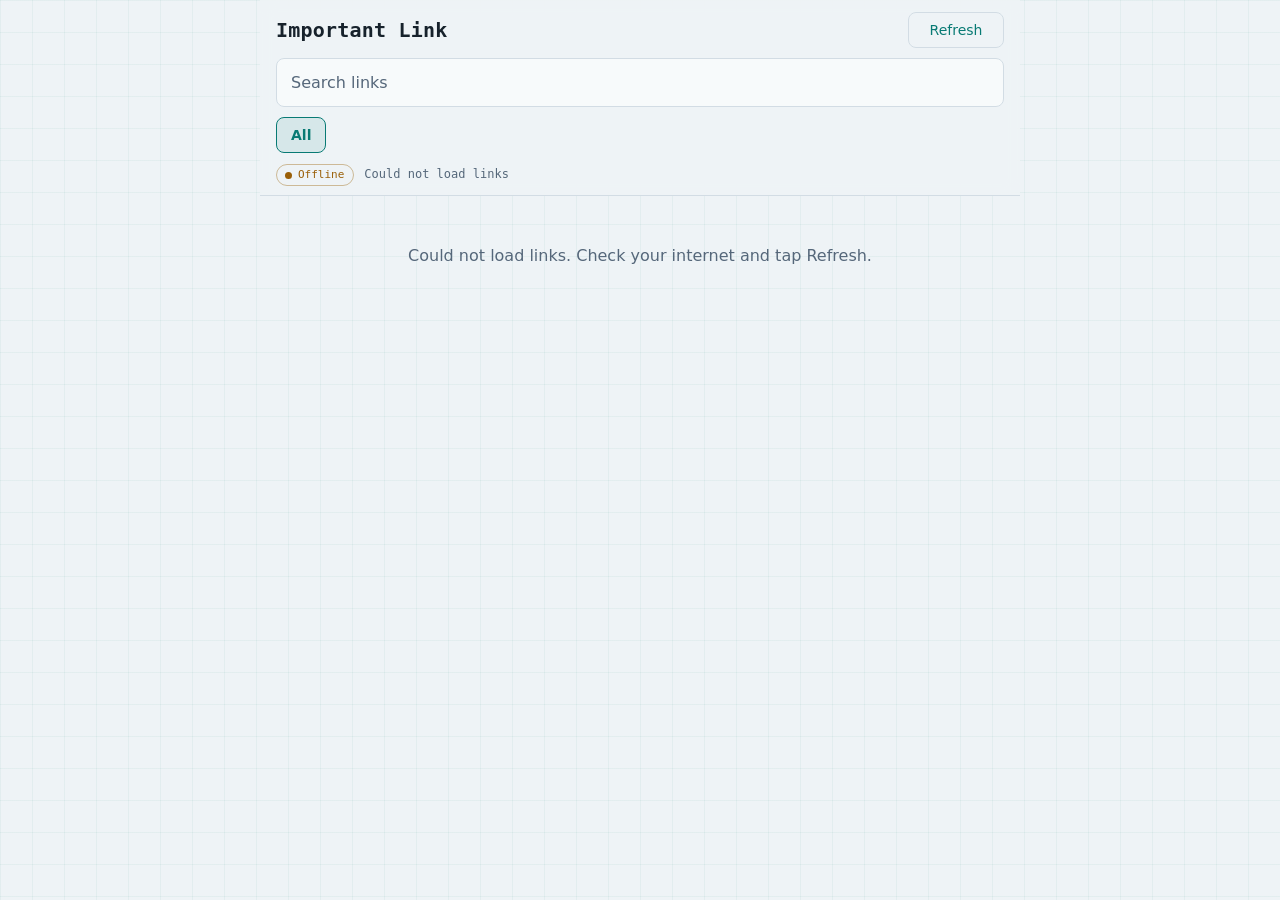
<file: index.html>
<!DOCTYPE html>
<html lang="en">
<head>
<meta charset="utf-8">
<meta name="viewport" content="width=device-width, initial-scale=1, viewport-fit=cover">
<meta http-equiv="Content-Security-Policy" content="default-src 'none'; script-src 'self' 'unsafe-inline'; style-src 'unsafe-inline'; img-src 'self' data:; connect-src https://script.google.com https://script.googleusercontent.com; manifest-src 'self'; worker-src 'self'; base-uri 'none'; form-action 'none'">
<meta name="referrer" content="no-referrer">
<meta name="color-scheme" content="light dark">
<meta name="theme-color" content="#eef3f6" media="(prefers-color-scheme: light)">
<meta name="theme-color" content="#0d141b" media="(prefers-color-scheme: dark)">
<title>Important Link</title>
<link rel="manifest" href="manifest.json">
<link rel="icon" href="icon-192.png">
<link rel="apple-touch-icon" href="icon-192.png">

<!-- ===================== DESIGN (edit colors and styles here) ===================== -->
<style>
:root {
  /* LIGHT mode (soft cool-grey, deep teal accent) */
  --bg: #eef3f6;
  --surface: #f7fafb;
  --surface-hi: #ffffff;
  --ink: #17222c;
  --muted: #55677a;
  --line: #d2dce4;
  --accent: #087a74;
  --accent-rgb: 8, 122, 116;
  --accent-soft: rgba(8, 122, 116, 0.10);
  --glow: rgba(8, 122, 116, 0.28);
  --text-glow: rgba(8, 122, 116, 0);
  --amber: #9a5f08;
  --amber-rgb: 154, 95, 8;
  --header-bg: rgba(238, 243, 246, 0.92);
  --overlay: rgba(238, 243, 246, 0.95);
  --grid: rgba(8, 122, 116, 0.05);
  --sk-a: #e3eaee;
  --sk-b: #f3f7f9;
  --bar-end: #35c4b9;
  --shadow: 0 1px 2px rgba(23, 34, 44, 0.06);
  color-scheme: light dark;
}

/* DARK mode (deep slate-navy, soft teal accent) */
@media (prefers-color-scheme: dark) {
  :root {
    --bg: #0d141b;
    --surface: #131d27;
    --surface-hi: #182532;
    --ink: #d3e0ea;
    --muted: #8196a8;
    --line: #223344;
    --accent: #4cc9c0;
    --accent-rgb: 76, 201, 192;
    --accent-soft: rgba(76, 201, 192, 0.14);
    --glow: rgba(76, 201, 192, 0.22);
    --text-glow: rgba(76, 201, 192, 0.22);
    --amber: #e0b15a;
    --amber-rgb: 224, 177, 90;
    --header-bg: rgba(13, 20, 27, 0.92);
    --overlay: rgba(7, 11, 16, 0.92);
    --grid: rgba(76, 201, 192, 0.035);
    --sk-a: #1a2733;
    --sk-b: #253a4c;
    --bar-end: #9ff0e9;
    --shadow: none;
  }
}

* { box-sizing: border-box; }

html { -webkit-text-size-adjust: 100%; background: var(--bg); overflow-x: hidden; max-width: 100%; }

body {
  margin: 0;
  min-height: 100vh;
  color: var(--ink);
  font-family: system-ui, -apple-system, "Segoe UI", Roboto, "Noto Sans", "Noto Sans Bengali", sans-serif;
  font-size: 16px;
  line-height: 1.45;
  background-color: var(--bg);
  background-image:
    linear-gradient(var(--grid) 1px, transparent 1px),
    linear-gradient(90deg, var(--grid) 1px, transparent 1px);
  background-size: 32px 32px;
  padding-bottom: env(safe-area-inset-bottom, 0px);
  overflow-x: hidden;
  max-width: 100%;
}

/* ---------- header ---------- */

.top {
  position: sticky;
  top: 0;
  z-index: 5;
  background: var(--header-bg);
  -webkit-backdrop-filter: blur(8px);
  backdrop-filter: blur(8px);
  padding: calc(env(safe-area-inset-top, 0px) + 12px) 16px 8px;
  border-bottom: 1px solid var(--line);
  overflow: hidden;
}

/* thin loading line: runs whenever data is being fetched */
.loader {
  position: absolute;
  top: 0;
  left: 0;
  right: 0;
  height: 2px;
  overflow: hidden;
  opacity: 0;
  transition: opacity 0.25s ease;
  pointer-events: none;
}

.loader::before {
  content: "";
  position: absolute;
  top: 0;
  bottom: 0;
  left: 0;
  width: 35%;
  background: linear-gradient(90deg, transparent, var(--accent), transparent);
  transform: translateX(-100%);
}

.top.loading .loader { opacity: 1; }
.top.loading .loader::before { animation: slide 1.1s linear infinite; }

@keyframes slide {
  from { transform: translateX(-100%); }
  to { transform: translateX(300%); }
}

/* one soft light sweep along the header edge when the page opens */
.top::after {
  content: "";
  position: absolute;
  left: 0;
  bottom: 0;
  height: 1px;
  width: 40%;
  background: linear-gradient(90deg, transparent, var(--accent), transparent);
  opacity: 0;
  animation: sweep 1.6s ease-out 0.2s 1 forwards;
}

@keyframes sweep {
  0% { transform: translateX(-100%); opacity: 0; }
  20% { opacity: 0.9; }
  100% { transform: translateX(250%); opacity: 0; }
}

.bar {
  display: flex;
  align-items: center;
  justify-content: space-between;
  gap: 12px;
  margin-bottom: 10px;
}

h1 {
  margin: 0;
  font-family: ui-monospace, "SF Mono", "Roboto Mono", Menlo, Consolas, monospace;
  font-size: 1.25rem;
  font-weight: 600;
  letter-spacing: 0.01em;
  color: var(--ink);
}

.refresh {
  display: inline-flex;
  align-items: center;
  justify-content: center;
  gap: 8px;
  min-width: 96px;
  font: inherit;
  font-size: 0.875rem;
  color: var(--accent);
  background: transparent;
  border: 1px solid var(--line);
  border-radius: 8px;
  padding: 6px 14px;
  min-height: 36px;
  cursor: pointer;
  transition: border-color 0.2s, background-color 0.2s;
}

.refresh:active { background: var(--accent-soft); border-color: var(--accent); }
.refresh:disabled { cursor: default; border-color: var(--accent); }

.refresh.busy::before {
  content: "";
  width: 12px;
  height: 12px;
  border: 2px solid var(--accent-soft);
  border-top-color: var(--accent);
  border-radius: 50%;
  animation: spin 0.8s linear infinite;
}

@keyframes spin { to { transform: rotate(360deg); } }

.search {
  width: 100%;
  font: inherit;
  color: var(--ink);
  background: var(--surface);
  border: 1px solid var(--line);
  border-radius: 8px;
  padding: 12px 14px;
  min-height: 48px;
  transition: border-color 0.2s, box-shadow 0.2s;
}

.search::placeholder { color: var(--muted); }

.search:focus {
  outline: none;
  border-color: var(--accent);
  box-shadow: 0 0 0 3px var(--accent-soft);
}

.chips {
  display: flex;
  gap: 8px;
  overflow-x: auto;
  padding: 10px 0 4px;
  scrollbar-width: none;
}

.chips::-webkit-scrollbar { display: none; }

.chip {
  flex: 0 0 auto;
  font: inherit;
  font-size: 0.875rem;
  color: var(--muted);
  background: var(--surface);
  border: 1px solid var(--line);
  border-radius: 8px;
  padding: 6px 14px;
  min-height: 36px;
  cursor: pointer;
  white-space: nowrap;
  transition: color 0.25s, border-color 0.25s, background-color 0.25s;
}

.chip[aria-selected="true"] {
  color: var(--accent);
  background: var(--accent-soft);
  border-color: var(--accent);
  font-weight: 600;
}

/* live indicator + status line */
.live-row {
  display: flex;
  align-items: center;
  gap: 10px;
  margin-top: 6px;
  min-height: 24px;
}

.live {
  flex: 0 0 auto;
  display: inline-flex;
  align-items: center;
  gap: 6px;
  font-family: ui-monospace, "SF Mono", "Roboto Mono", Menlo, Consolas, monospace;
  font-size: 0.6875rem;
  color: var(--muted);
  border: 1px solid var(--line);
  border-radius: 999px;
  padding: 2px 9px 2px 8px;
  transition: color 0.3s, border-color 0.3s;
}

.live::before {
  content: "";
  width: 7px;
  height: 7px;
  border-radius: 50%;
  background: var(--accent);
}

.live.live-on { color: var(--accent); border-color: rgba(var(--accent-rgb), 0.4); }
.live.live-on::before { animation: pulse 2.2s ease-out infinite; }

.live.sync { color: var(--accent); border-color: rgba(var(--accent-rgb), 0.4); }
.live.sync::before { animation: blink 0.9s ease-in-out infinite; }

.live.off::before { background: var(--amber); }
.live.off { color: var(--amber); border-color: rgba(var(--amber-rgb), 0.4); }

@keyframes pulse {
  0% { box-shadow: 0 0 0 0 rgba(var(--accent-rgb), 0.5); }
  70% { box-shadow: 0 0 0 7px rgba(var(--accent-rgb), 0); }
  100% { box-shadow: 0 0 0 0 rgba(var(--accent-rgb), 0); }
}

@keyframes blink {
  0%, 100% { opacity: 1; }
  50% { opacity: 0.3; }
}

.status {
  margin: 0;
  min-width: 0;
  font-family: ui-monospace, "SF Mono", "Roboto Mono", Menlo, Consolas, monospace;
  font-size: 0.75rem;
  color: var(--muted);
}

/* ---------- list ---------- */

main { padding: 4px 0 24px; }

.list { list-style: none; margin: 0; padding: 12px 16px 0; }

.list li { margin-bottom: 10px; }

/* cards fill in smoothly when data arrives */
.list li.enter { animation: rise 0.5s cubic-bezier(0.2, 0.7, 0.2, 1) both; }

@keyframes rise {
  from { opacity: 0; transform: translateY(12px); }
  to { opacity: 1; transform: none; }
}

@keyframes fade {
  from { opacity: 0; }
  to { opacity: 1; }
}

.row {
  position: relative;
  display: block;
  padding: 14px 16px 14px 18px;
  color: inherit;
  text-decoration: none;
  background: linear-gradient(135deg, var(--surface-hi), var(--surface));
  border: 1px solid var(--line);
  border-left: 3px solid var(--accent);
  border-radius: 8px;
  box-shadow: var(--shadow);
  -webkit-tap-highlight-color: transparent;
  transition: transform 0.15s ease, border-color 0.25s ease, box-shadow 0.25s ease;
}

.row:active { transform: scale(0.985); }

.row.tapped {
  border-color: var(--accent);
  box-shadow: 0 0 0 1px var(--accent), 0 0 22px var(--glow);
  transform: scale(0.985);
}

.name {
  display: block;
  font-size: 1.0625rem;
  font-weight: 600;
  overflow-wrap: anywhere;
}

.note {
  display: block;
  margin-top: 2px;
  font-size: 0.9375rem;
  color: var(--muted);
  overflow-wrap: anywhere;
}

.meta { display: flex; margin-top: 8px; }

.tag {
  font-family: ui-monospace, "SF Mono", "Roboto Mono", Menlo, Consolas, monospace;
  font-size: 0.75rem;
  color: var(--accent);
  background: var(--accent-soft);
  border-radius: 4px;
  padding: 2px 8px;
}

.empty {
  margin: 32px 16px;
  text-align: center;
  color: var(--muted);
}

/* placeholder cards while data is loading */
.list li.skel {
  padding: 16px 16px 12px 18px;
  background: var(--surface);
  border: 1px solid var(--line);
  border-left: 3px solid var(--line);
  border-radius: 8px;
}

.sk {
  height: 12px;
  margin-bottom: 12px;
  border-radius: 6px;
  background: linear-gradient(90deg, var(--sk-a) 25%, var(--sk-b) 50%, var(--sk-a) 75%);
  background-size: 200% 100%;
  animation: shimmer 1.4s linear infinite;
}

.sk-a { width: 52%; height: 14px; }
.sk-b { width: 86%; }
.sk-c { width: 26%; height: 10px; margin-bottom: 4px; }

@keyframes shimmer {
  from { background-position: 200% 0; }
  to { background-position: -200% 0; }
}

/* ---------- redirect animation ---------- */

.jump {
  position: fixed;
  top: 0;
  left: 0;
  right: 0;
  bottom: 0;
  width: 100%;
  height: 100%;
  max-width: 100vw;
  overflow: hidden;
  z-index: 20;
  display: flex;
  align-items: center;
  justify-content: center;
  padding: 24px;
  background: var(--overlay);
  -webkit-backdrop-filter: blur(6px);
  backdrop-filter: blur(6px);
  opacity: 0;
  pointer-events: none;
  transition: opacity 0.22s ease;
}

.jump.show { opacity: 1; pointer-events: auto; }

.jump-box {
  position: relative;
  width: 100%;
  max-width: 340px;
  margin: 0 auto;
  padding: 28px 22px;
  text-align: center;
  transform: translateY(8px) scale(0.98);
  transition: transform 0.3s cubic-bezier(0.2, 0.8, 0.3, 1);
}

.jump.show .jump-box { transform: none; }

.jump-box::before,
.jump-box::after {
  content: "";
  position: absolute;
  width: 22px;
  height: 22px;
  border: 2px solid var(--accent);
  opacity: 0.8;
}
.jump-box::before { top: 0; left: 0; border-right: 0; border-bottom: 0; }
.jump-box::after { bottom: 0; right: 0; border-left: 0; border-top: 0; }

.jump-label {
  margin: 0 0 8px;
  font-family: ui-monospace, "SF Mono", "Roboto Mono", Menlo, Consolas, monospace;
  font-size: 0.8125rem;
  color: var(--muted);
}

.jump-name {
  margin: 0 0 20px;
  font-size: 1.375rem;
  font-weight: 700;
  color: var(--ink);
  text-shadow: 0 0 18px var(--text-glow);
  overflow-wrap: anywhere;
}

.jump-bar {
  position: relative;
  height: 3px;
  background: var(--line);
  border-radius: 3px;
  overflow: hidden;
}

.jump-bar span {
  position: absolute;
  top: 0;
  bottom: 0;
  left: 0;
  width: 100%;
  background: linear-gradient(90deg, var(--accent), var(--bar-end));
  border-radius: 3px;
  box-shadow: 0 0 10px var(--glow);
  transform: scaleX(0);
  transform-origin: left center;
  will-change: transform;
}

.jump.show .jump-bar span { animation: fill 0.82s cubic-bezier(0.3, 0.7, 0.3, 1) forwards; }

@keyframes fill { to { transform: scaleX(1); } }

.jump-sub {
  margin: 14px 0 0;
  font-family: ui-monospace, "SF Mono", "Roboto Mono", Menlo, Consolas, monospace;
  font-size: 0.75rem;
  color: var(--muted);
}

/* ---------- misc ---------- */

:focus-visible {
  outline: 3px solid var(--accent);
  outline-offset: 2px;
}

@media (min-width: 720px) {
  .top, main { max-width: 760px; margin-left: auto; margin-right: auto; }
}

/* Reduced-motion phones: drop the sliding and scaling only.
   Loading indicators, fades and the redirect bar still run. */
@media (prefers-reduced-motion: reduce) {
  .top::after { animation: none; }
  .list li.enter { animation: fade 0.4s ease both; }
  .jump-box { transform: none; transition: none; }
  .row, .row:active, .row.tapped { transform: none; }
}
</style>
</head>
<body>
<header class="top" id="top">
  <div class="loader" aria-hidden="true"></div>
  <div class="bar">
    <h1>Important Link</h1>
    <button id="refresh" class="refresh" type="button" aria-label="Refresh list"><span id="refresh-label">Refresh</span></button>
  </div>
  <input id="search" class="search" type="search" placeholder="Search links" autocomplete="off" autocapitalize="none" spellcheck="false" aria-label="Search links">
  <div id="chips" class="chips" role="tablist" aria-label="Categories"></div>
  <div class="live-row">
    <span id="live" class="live sync"><span id="live-label">Syncing</span></span>
    <p id="status" class="status" role="status" aria-live="polite"></p>
  </div>
</header>
<main>
  <ul id="list" class="list"></ul>
  <p id="empty" class="empty" hidden></p>
</main>
<div id="jump" class="jump" aria-hidden="true">
  <div class="jump-box">
    <p class="jump-label">Opening</p>
    <p id="jump-name" class="jump-name"></p>
    <div class="jump-bar"><span></span></div>
    <p class="jump-sub">Redirecting…</p>
  </div>
</div>

<!-- ===================== LOGIC (API URL is at the top of this block) ===================== -->
<script>
(function () {
  'use strict';

  // Your Apps Script web app URL (read-only backend)
  var API_URL = 'https://script.google.com/macros/s/AKfycbx6Zps8wKcm1euUKbEtiY5FBBzxaBw5-918i0IOl7ghwp7f-mBijSN5mrTRUvnlVwuy/exec';
  var CACHE_KEY = 'mylinks_cache_v1';
  var POLL_MS = 60000;   // live auto-refresh while the page is open
  var JUMP_MS = 900;     // redirect animation length (0.9 second)

  var listEl = document.getElementById('list');
  var emptyEl = document.getElementById('empty');
  var chipsEl = document.getElementById('chips');
  var searchEl = document.getElementById('search');
  var statusEl = document.getElementById('status');
  var refreshBtn = document.getElementById('refresh');
  var refreshLabel = document.getElementById('refresh-label');
  var topEl = document.getElementById('top');
  var liveEl = document.getElementById('live');
  var liveLabel = document.getElementById('live-label');
  var jumpEl = document.getElementById('jump');
  var jumpName = document.getElementById('jump-name');

  var items = [];
  var activeCategory = 'All';
  var query = '';
  var navigating = false;
  var loading = false;
  var lastUpdated = 0;
  var statusMode = 'none'; // 'none' | 'ok' | 'offline'
  var shownKeys = {};

  // ---------- helpers ----------

  function safeUrl(value) {
    try {
      var u = new URL(String(value));
      if (u.protocol === 'http:' || u.protocol === 'https:') return u;
    } catch (e) { /* invalid */ }
    return null;
  }

  function sanitize(data) {
    var out = [];
    if (!data || !Array.isArray(data.items)) return out;
    data.items.forEach(function (it) {
      if (!it) return;
      var u = safeUrl(it.link);
      var name = String(it.name == null ? '' : it.name).trim();
      if (!u || !name) return;
      out.push({
        name: name.slice(0, 120),
        link: u.href,
        host: u.hostname.replace(/^www\./, ''),
        category: String(it.category == null ? '' : it.category).trim().slice(0, 60),
        note: String(it.note == null ? '' : it.note).trim().slice(0, 300)
      });
    });
    return out;
  }

  function keyOf(it) { return it.name + '|' + it.link; }

  function saveCache(list) {
    try {
      localStorage.setItem(CACHE_KEY, JSON.stringify({ t: Date.now(), items: list }));
    } catch (e) { /* storage full or blocked */ }
  }

  function loadCache() {
    try {
      var raw = localStorage.getItem(CACHE_KEY);
      if (!raw) return null;
      var obj = JSON.parse(raw);
      if (obj && Array.isArray(obj.items)) return obj;
    } catch (e) { /* ignore */ }
    return null;
  }

  function timeAgo(t) {
    var s = Math.round((Date.now() - t) / 1000);
    if (s < 5) return 'just now';
    if (s < 60) return s + 's ago';
    var m = Math.round(s / 60);
    if (m < 60) return m + ' min ago';
    var h = Math.round(m / 60);
    if (h < 24) return h + ' h ago';
    return Math.round(h / 24) + ' d ago';
  }

  function setLive(state) {
    if (state === 'live') { liveEl.className = 'live live-on'; liveLabel.textContent = 'Live'; }
    else if (state === 'sync') { liveEl.className = 'live sync'; liveLabel.textContent = 'Syncing'; }
    else { liveEl.className = 'live off'; liveLabel.textContent = 'Offline'; }
  }

  function updateStatus() {
    if (statusMode === 'ok') {
      statusEl.textContent = items.length + (items.length === 1 ? ' link' : ' links') + ', updated ' + timeAgo(lastUpdated);
    } else if (statusMode === 'offline') {
      statusEl.textContent = lastUpdated
        ? 'Showing saved list from ' + timeAgo(lastUpdated)
        : 'Could not load links';
    } else {
      statusEl.textContent = '';
    }
  }

  // ---------- rendering ----------

  function categories() {
    var seen = {};
    var out = ['All'];
    items.forEach(function (it) {
      if (it.category && !seen[it.category]) {
        seen[it.category] = true;
        out.push(it.category);
      }
    });
    return out;
  }

  function renderChips() {
    var cats = categories();
    if (cats.indexOf(activeCategory) === -1) activeCategory = 'All';
    chipsEl.textContent = '';
    cats.forEach(function (c) {
      var b = document.createElement('button');
      b.type = 'button';
      b.className = 'chip';
      b.setAttribute('role', 'tab');
      b.setAttribute('aria-selected', c === activeCategory ? 'true' : 'false');
      b.textContent = c;
      b.addEventListener('click', function () {
        activeCategory = c;
        renderChips();
        renderList(false);
      });
      chipsEl.appendChild(b);
    });
  }

  function matches(it) {
    if (activeCategory !== 'All' && it.category !== activeCategory) return false;
    if (!query) return true;
    var hay = (it.name + ' ' + it.note + ' ' + it.category + ' ' + it.host).toLowerCase();
    return query.split(/\s+/).every(function (w) { return hay.indexOf(w) !== -1; });
  }

  function showSkeleton() {
    listEl.textContent = '';
    emptyEl.hidden = true;
    for (var i = 0; i < 5; i++) {
      var li = document.createElement('li');
      li.className = 'skel';
      li.setAttribute('aria-hidden', 'true');
      ['sk sk-a', 'sk sk-b', 'sk sk-c'].forEach(function (c) {
        var d = document.createElement('div');
        d.className = c;
        li.appendChild(d);
      });
      listEl.appendChild(li);
    }
  }

  // animateNew = true when fresh data arrives: only cards not seen before fill in with animation
  function renderList(animateNew) {
    listEl.textContent = '';
    var shown = items.filter(matches);
    var entering = 0;

    shown.forEach(function (it) {
      var li = document.createElement('li');
      if (animateNew && !shownKeys[keyOf(it)]) {
        li.className = 'enter';
        li.style.animationDelay = (Math.min(entering, 12) * 45) + 'ms';
        entering++;
      }

      var a = document.createElement('a');
      a.className = 'row';
      a.href = it.link;
      a.rel = 'noopener noreferrer';
      a.addEventListener('click', function (e) {
        e.preventDefault();
        openWithAnimation(a, it);
      });

      var name = document.createElement('span');
      name.className = 'name';
      name.textContent = it.name;
      a.appendChild(name);

      if (it.note) {
        var note = document.createElement('span');
        note.className = 'note';
        note.textContent = it.note;
        a.appendChild(note);
      }

      if (it.category) {
        var meta = document.createElement('span');
        meta.className = 'meta';
        var tag = document.createElement('span');
        tag.className = 'tag';
        tag.textContent = it.category;
        meta.appendChild(tag);
        a.appendChild(meta);
      }

      li.appendChild(a);
      listEl.appendChild(li);
    });

    if (!items.length) {
      emptyEl.textContent = statusMode === 'offline'
        ? 'Could not load links. Check your internet and tap Refresh.'
        : 'No links yet. Add rows in your Google Sheet.';
      emptyEl.hidden = false;
    } else if (!shown.length) {
      emptyEl.textContent = 'No links match your search.';
      emptyEl.hidden = false;
    } else {
      emptyEl.hidden = true;
    }
  }

  function markShown() {
    var next = {};
    items.forEach(function (it) { next[keyOf(it)] = true; });
    shownKeys = next;
  }

  function render(animateNew) {
    renderChips();
    renderList(animateNew);
    markShown();
  }

  // ---------- tap animation, then redirect ----------

  function openWithAnimation(row, it) {
    if (navigating) return;
    navigating = true;

    row.classList.add('tapped');
    jumpName.textContent = it.name;
    jumpEl.setAttribute('aria-hidden', 'false');
    // next frame, so the fade-in transition runs
    requestAnimationFrame(function () { jumpEl.classList.add('show'); });

    setTimeout(function () {
      window.location.href = it.link;
    }, JUMP_MS);
  }

  // When coming back with the Back button, reset the screen
  window.addEventListener('pageshow', function () {
    navigating = false;
    jumpEl.classList.remove('show');
    jumpEl.setAttribute('aria-hidden', 'true');
    var tapped = document.querySelectorAll('.row.tapped');
    for (var i = 0; i < tapped.length; i++) tapped[i].classList.remove('tapped');
  });

  // ---------- loading (live) ----------

  function fetchWithTimeout(url, ms) {
    return new Promise(function (resolve, reject) {
      var done = false;
      var timer = setTimeout(function () {
        if (!done) { done = true; reject(new Error('timeout')); }
      }, ms);
      fetch(url, { method: 'GET', credentials: 'omit', redirect: 'follow', cache: 'no-store' })
        .then(function (r) {
          if (done) return;
          done = true; clearTimeout(timer); resolve(r);
        })
        .catch(function (e) {
          if (done) return;
          done = true; clearTimeout(timer); reject(e);
        });
    });
  }

  function load() {
    if (loading) return Promise.resolve();
    loading = true;
    topEl.classList.add('loading');
    refreshBtn.disabled = true;
    refreshBtn.classList.add('busy');
    refreshLabel.textContent = 'Updating';
    setLive('sync');
    if (!items.length) showSkeleton();

    return fetchWithTimeout(API_URL, 15000)
      .then(function (r) {
        if (!r.ok) throw new Error('http ' + r.status);
        return r.json();
      })
      .then(function (data) {
        if (!data || data.ok !== true) throw new Error('bad response');
        items = sanitize(data);
        saveCache(items);
        lastUpdated = Date.now();
        statusMode = 'ok';
        render(true);
        setLive('live');
      })
      .catch(function () {
        statusMode = 'offline';
        setLive('off');
        render(false);
      })
      .then(function () {
        updateStatus();
        loading = false;
        topEl.classList.remove('loading');
        refreshBtn.disabled = false;
        refreshBtn.classList.remove('busy');
        refreshLabel.textContent = 'Refresh';
      });
  }

  // ---------- events ----------

  searchEl.addEventListener('input', function () {
    query = searchEl.value.trim().toLowerCase();
    renderList(false);
  });

  refreshBtn.addEventListener('click', load);

  // keep the page live: refresh on a timer, when you return to the app, and when internet comes back
  setInterval(function () {
    if (document.visibilityState === 'visible' && navigator.onLine !== false && !navigating) load();
  }, POLL_MS);

  document.addEventListener('visibilitychange', function () {
    if (document.visibilityState === 'visible' && !navigating && Date.now() - lastUpdated > 15000) load();
  });

  window.addEventListener('online', function () { if (!navigating) load(); });

  window.addEventListener('offline', function () {
    statusMode = 'offline';
    setLive('off');
    updateStatus();
  });

  // keep "updated 12s ago" ticking
  setInterval(updateStatus, 10000);

  // ---------- start ----------

  var cached = loadCache();
  if (cached) {
    items = sanitize({ items: cached.items });
    lastUpdated = cached.t;
    statusMode = 'ok';
    render(true);
    updateStatus();
  }
  load();

  if ('serviceWorker' in navigator) {
    window.addEventListener('load', function () {
      navigator.serviceWorker.register('sw.js').catch(function () { /* offline shell optional */ });
    });
  }
})();
</script>
</body>
</html>
</file>
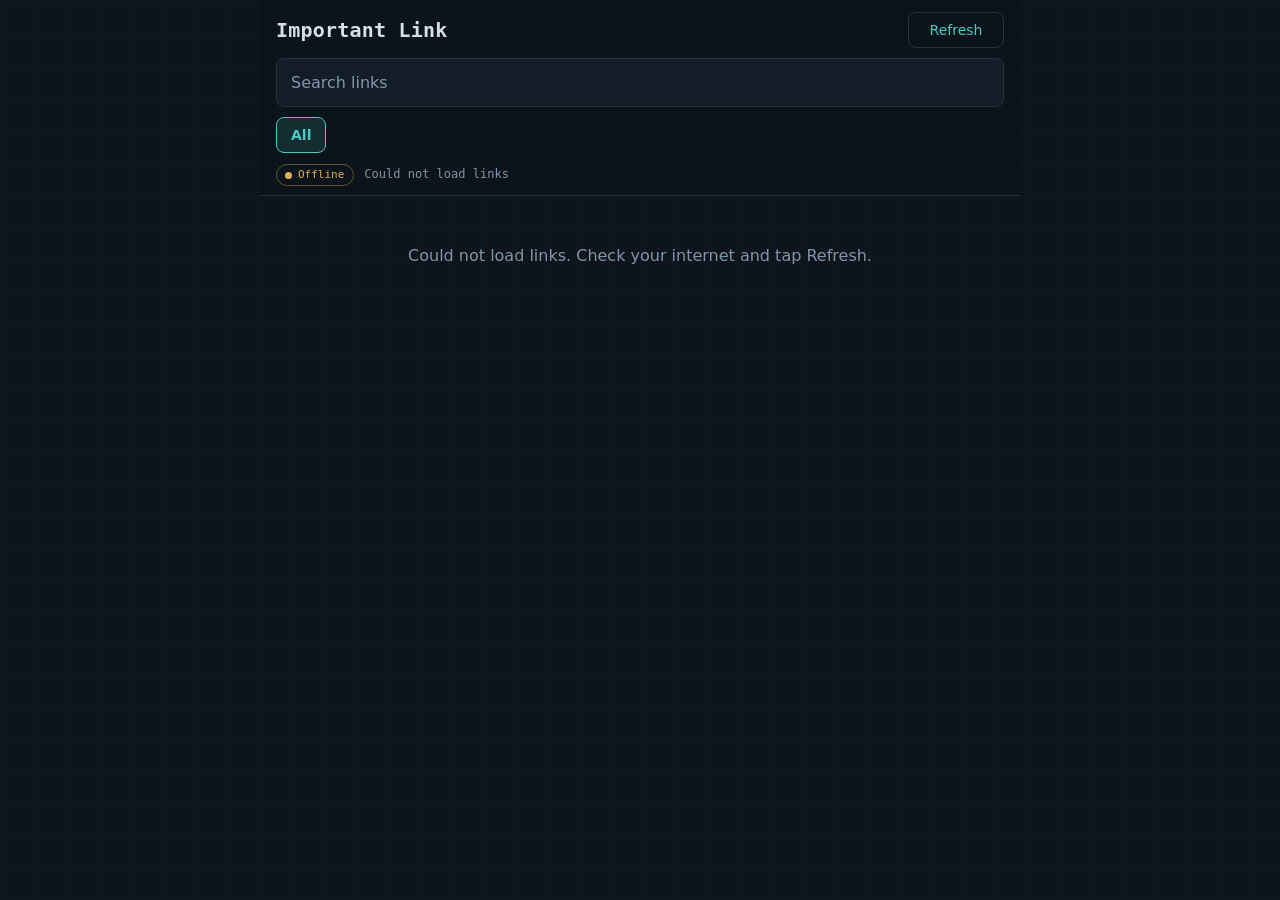
<file: index-8.html>
<!DOCTYPE html>
<html lang="en">
<head>
<meta charset="utf-8">
<meta name="viewport" content="width=device-width, initial-scale=1, viewport-fit=cover">
<meta http-equiv="Content-Security-Policy" content="default-src 'none'; script-src 'self' 'unsafe-inline'; style-src 'unsafe-inline'; img-src 'self' data:; connect-src https://script.google.com https://script.googleusercontent.com; manifest-src 'self'; worker-src 'self'; base-uri 'none'; form-action 'none'">
<meta name="referrer" content="no-referrer">
<meta name="color-scheme" content="dark">
<meta name="theme-color" content="#0d141b">
<title>Important Link</title>
<link rel="manifest" href="manifest.json">
<link rel="icon" href="icon-192.png">
<link rel="apple-touch-icon" href="icon-192.png">

<!-- ===================== DESIGN (edit colors and styles here) ===================== -->
<style>
:root {
  --bg: #0d141b;
  --surface: #131d27;
  --surface-hi: #182532;
  --ink: #d3e0ea;
  --muted: #8196a8;
  --line: #223344;
  --accent: #4cc9c0;
  --accent-soft: rgba(76, 201, 192, 0.14);
  --glow: rgba(76, 201, 192, 0.22);
  --amber: #e0b15a;
  color-scheme: dark;
}

* { box-sizing: border-box; }

html { -webkit-text-size-adjust: 100%; background: var(--bg); overflow-x: hidden; max-width: 100%; }

body {
  margin: 0;
  min-height: 100vh;
  color: var(--ink);
  font-family: system-ui, -apple-system, "Segoe UI", Roboto, "Noto Sans", "Noto Sans Bengali", sans-serif;
  font-size: 16px;
  line-height: 1.45;
  background-color: var(--bg);
  background-image:
    linear-gradient(rgba(76, 201, 192, 0.035) 1px, transparent 1px),
    linear-gradient(90deg, rgba(76, 201, 192, 0.035) 1px, transparent 1px);
  background-size: 32px 32px;
  padding-bottom: env(safe-area-inset-bottom, 0px);
  overflow-x: hidden;
  max-width: 100%;
}

/* ---------- header ---------- */

.top {
  position: sticky;
  top: 0;
  z-index: 5;
  background: rgba(13, 20, 27, 0.92);
  -webkit-backdrop-filter: blur(8px);
  backdrop-filter: blur(8px);
  padding: calc(env(safe-area-inset-top, 0px) + 12px) 16px 8px;
  border-bottom: 1px solid var(--line);
  overflow: hidden;
}

/* thin loading line: runs whenever data is being fetched */
.loader {
  position: absolute;
  top: 0;
  left: 0;
  right: 0;
  height: 2px;
  overflow: hidden;
  opacity: 0;
  transition: opacity 0.25s ease;
  pointer-events: none;
}

.loader::before {
  content: "";
  position: absolute;
  top: 0;
  bottom: 0;
  left: 0;
  width: 35%;
  background: linear-gradient(90deg, transparent, var(--accent), transparent);
  transform: translateX(-100%);
}

.top.loading .loader { opacity: 1; }
.top.loading .loader::before { animation: slide 1.1s linear infinite; }

@keyframes slide {
  from { transform: translateX(-100%); }
  to { transform: translateX(300%); }
}

/* one soft light sweep along the header edge when the page opens */
.top::after {
  content: "";
  position: absolute;
  left: 0;
  bottom: 0;
  height: 1px;
  width: 40%;
  background: linear-gradient(90deg, transparent, var(--accent), transparent);
  opacity: 0;
  animation: sweep 1.6s ease-out 0.2s 1 forwards;
}

@keyframes sweep {
  0% { transform: translateX(-100%); opacity: 0; }
  20% { opacity: 0.9; }
  100% { transform: translateX(250%); opacity: 0; }
}

.bar {
  display: flex;
  align-items: center;
  justify-content: space-between;
  gap: 12px;
  margin-bottom: 10px;
}

h1 {
  margin: 0;
  font-family: ui-monospace, "SF Mono", "Roboto Mono", Menlo, Consolas, monospace;
  font-size: 1.25rem;
  font-weight: 600;
  letter-spacing: 0.01em;
  color: var(--ink);
}

.refresh {
  display: inline-flex;
  align-items: center;
  justify-content: center;
  gap: 8px;
  min-width: 96px;
  font: inherit;
  font-size: 0.875rem;
  color: var(--accent);
  background: transparent;
  border: 1px solid var(--line);
  border-radius: 8px;
  padding: 6px 14px;
  min-height: 36px;
  cursor: pointer;
  transition: border-color 0.2s, background-color 0.2s;
}

.refresh:active { background: var(--accent-soft); border-color: var(--accent); }
.refresh:disabled { cursor: default; border-color: var(--accent); }

.refresh.busy::before {
  content: "";
  width: 12px;
  height: 12px;
  border: 2px solid var(--accent-soft);
  border-top-color: var(--accent);
  border-radius: 50%;
  animation: spin 0.8s linear infinite;
}

@keyframes spin { to { transform: rotate(360deg); } }

.search {
  width: 100%;
  font: inherit;
  color: var(--ink);
  background: var(--surface);
  border: 1px solid var(--line);
  border-radius: 8px;
  padding: 12px 14px;
  min-height: 48px;
  transition: border-color 0.2s, box-shadow 0.2s;
}

.search::placeholder { color: var(--muted); }

.search:focus {
  outline: none;
  border-color: var(--accent);
  box-shadow: 0 0 0 3px var(--accent-soft);
}

.chips {
  display: flex;
  gap: 8px;
  overflow-x: auto;
  padding: 10px 0 4px;
  scrollbar-width: none;
}

.chips::-webkit-scrollbar { display: none; }

.chip {
  flex: 0 0 auto;
  font: inherit;
  font-size: 0.875rem;
  color: var(--muted);
  background: var(--surface);
  border: 1px solid var(--line);
  border-radius: 8px;
  padding: 6px 14px;
  min-height: 36px;
  cursor: pointer;
  white-space: nowrap;
  transition: color 0.25s, border-color 0.25s, background-color 0.25s;
}

.chip[aria-selected="true"] {
  color: var(--accent);
  background: var(--accent-soft);
  border-color: var(--accent);
  font-weight: 600;
}

/* live indicator + status line */
.live-row {
  display: flex;
  align-items: center;
  gap: 10px;
  margin-top: 6px;
  min-height: 24px;
}

.live {
  flex: 0 0 auto;
  display: inline-flex;
  align-items: center;
  gap: 6px;
  font-family: ui-monospace, "SF Mono", "Roboto Mono", Menlo, Consolas, monospace;
  font-size: 0.6875rem;
  color: var(--muted);
  border: 1px solid var(--line);
  border-radius: 999px;
  padding: 2px 9px 2px 8px;
  transition: color 0.3s, border-color 0.3s;
}

.live::before {
  content: "";
  width: 7px;
  height: 7px;
  border-radius: 50%;
  background: var(--accent);
}

.live.live-on { color: var(--accent); border-color: rgba(76, 201, 192, 0.4); }
.live.live-on::before { animation: pulse 2.2s ease-out infinite; }

.live.sync { color: var(--accent); border-color: rgba(76, 201, 192, 0.4); }
.live.sync::before { animation: blink 0.9s ease-in-out infinite; }

.live.off::before { background: var(--amber); }
.live.off { color: var(--amber); border-color: rgba(224, 177, 90, 0.4); }

@keyframes pulse {
  0% { box-shadow: 0 0 0 0 rgba(76, 201, 192, 0.5); }
  70% { box-shadow: 0 0 0 7px rgba(76, 201, 192, 0); }
  100% { box-shadow: 0 0 0 0 rgba(76, 201, 192, 0); }
}

@keyframes blink {
  0%, 100% { opacity: 1; }
  50% { opacity: 0.3; }
}

.status {
  margin: 0;
  min-width: 0;
  font-family: ui-monospace, "SF Mono", "Roboto Mono", Menlo, Consolas, monospace;
  font-size: 0.75rem;
  color: var(--muted);
}

/* ---------- list ---------- */

main { padding: 4px 0 24px; }

.list { list-style: none; margin: 0; padding: 12px 16px 0; }

.list li { margin-bottom: 10px; }

/* cards fill in smoothly when data arrives */
.list li.enter { animation: rise 0.5s cubic-bezier(0.2, 0.7, 0.2, 1) both; }

@keyframes rise {
  from { opacity: 0; transform: translateY(12px); }
  to { opacity: 1; transform: none; }
}

@keyframes fade {
  from { opacity: 0; }
  to { opacity: 1; }
}

.row {
  position: relative;
  display: block;
  padding: 14px 16px 14px 18px;
  color: inherit;
  text-decoration: none;
  background: linear-gradient(135deg, var(--surface-hi), var(--surface));
  border: 1px solid var(--line);
  border-left: 3px solid var(--accent);
  border-radius: 8px;
  -webkit-tap-highlight-color: transparent;
  transition: transform 0.15s ease, border-color 0.25s ease, box-shadow 0.25s ease;
}

.row:active { transform: scale(0.985); }

.row.tapped {
  border-color: var(--accent);
  box-shadow: 0 0 0 1px var(--accent), 0 0 22px var(--glow);
  transform: scale(0.985);
}

.name {
  display: block;
  font-size: 1.0625rem;
  font-weight: 600;
  overflow-wrap: anywhere;
}

.note {
  display: block;
  margin-top: 2px;
  font-size: 0.9375rem;
  color: var(--muted);
  overflow-wrap: anywhere;
}

.meta { display: flex; margin-top: 8px; }

.tag {
  font-family: ui-monospace, "SF Mono", "Roboto Mono", Menlo, Consolas, monospace;
  font-size: 0.75rem;
  color: var(--accent);
  background: var(--accent-soft);
  border-radius: 4px;
  padding: 2px 8px;
}

.empty {
  margin: 32px 16px;
  text-align: center;
  color: var(--muted);
}

/* placeholder cards while data is loading */
.list li.skel {
  padding: 16px 16px 12px 18px;
  background: var(--surface);
  border: 1px solid var(--line);
  border-left: 3px solid var(--line);
  border-radius: 8px;
}

.sk {
  height: 12px;
  margin-bottom: 12px;
  border-radius: 6px;
  background: linear-gradient(90deg, #1a2733 25%, #253a4c 50%, #1a2733 75%);
  background-size: 200% 100%;
  animation: shimmer 1.4s linear infinite;
}

.sk-a { width: 52%; height: 14px; }
.sk-b { width: 86%; }
.sk-c { width: 26%; height: 10px; margin-bottom: 4px; }

@keyframes shimmer {
  from { background-position: 200% 0; }
  to { background-position: -200% 0; }
}

/* ---------- redirect animation ---------- */

.jump {
  position: fixed;
  top: 0;
  left: 0;
  right: 0;
  bottom: 0;
  width: 100%;
  height: 100%;
  max-width: 100vw;
  overflow: hidden;
  z-index: 20;
  display: flex;
  align-items: center;
  justify-content: center;
  padding: 24px;
  background: rgba(7, 11, 16, 0.92);
  -webkit-backdrop-filter: blur(6px);
  backdrop-filter: blur(6px);
  opacity: 0;
  pointer-events: none;
  transition: opacity 0.22s ease;
}

.jump.show { opacity: 1; pointer-events: auto; }

.jump-box {
  position: relative;
  width: 100%;
  max-width: 340px;
  margin: 0 auto;
  padding: 28px 22px;
  text-align: center;
  transform: translateY(8px) scale(0.98);
  transition: transform 0.3s cubic-bezier(0.2, 0.8, 0.3, 1);
}

.jump.show .jump-box { transform: none; }

.jump-box::before,
.jump-box::after {
  content: "";
  position: absolute;
  width: 22px;
  height: 22px;
  border: 2px solid var(--accent);
  opacity: 0.8;
}
.jump-box::before { top: 0; left: 0; border-right: 0; border-bottom: 0; }
.jump-box::after { bottom: 0; right: 0; border-left: 0; border-top: 0; }

.jump-label {
  margin: 0 0 8px;
  font-family: ui-monospace, "SF Mono", "Roboto Mono", Menlo, Consolas, monospace;
  font-size: 0.8125rem;
  color: var(--muted);
}

.jump-name {
  margin: 0 0 20px;
  font-size: 1.375rem;
  font-weight: 700;
  color: var(--ink);
  text-shadow: 0 0 18px var(--glow);
  overflow-wrap: anywhere;
}

.jump-bar {
  position: relative;
  height: 3px;
  background: var(--line);
  border-radius: 3px;
  overflow: hidden;
}

.jump-bar span {
  position: absolute;
  top: 0;
  bottom: 0;
  left: 0;
  width: 100%;
  background: linear-gradient(90deg, var(--accent), #9ff0e9);
  border-radius: 3px;
  box-shadow: 0 0 10px var(--glow);
  transform: scaleX(0);
  transform-origin: left center;
  will-change: transform;
}

.jump.show .jump-bar span { animation: fill 0.82s cubic-bezier(0.3, 0.7, 0.3, 1) forwards; }

@keyframes fill { to { transform: scaleX(1); } }

.jump-sub {
  margin: 14px 0 0;
  font-family: ui-monospace, "SF Mono", "Roboto Mono", Menlo, Consolas, monospace;
  font-size: 0.75rem;
  color: var(--muted);
}

/* ---------- misc ---------- */

:focus-visible {
  outline: 3px solid var(--accent);
  outline-offset: 2px;
}

@media (min-width: 720px) {
  .top, main { max-width: 760px; margin-left: auto; margin-right: auto; }
}

/* Reduced-motion phones: drop the sliding and scaling only.
   Loading indicators, fades and the redirect bar still run. */
@media (prefers-reduced-motion: reduce) {
  .top::after { animation: none; }
  .list li.enter { animation: fade 0.4s ease both; }
  .jump-box { transform: none; transition: none; }
  .row, .row:active, .row.tapped { transform: none; }
}
</style>
</head>
<body>
<header class="top" id="top">
  <div class="loader" aria-hidden="true"></div>
  <div class="bar">
    <h1>Important Link</h1>
    <button id="refresh" class="refresh" type="button" aria-label="Refresh list"><span id="refresh-label">Refresh</span></button>
  </div>
  <input id="search" class="search" type="search" placeholder="Search links" autocomplete="off" autocapitalize="none" spellcheck="false" aria-label="Search links">
  <div id="chips" class="chips" role="tablist" aria-label="Categories"></div>
  <div class="live-row">
    <span id="live" class="live sync"><span id="live-label">Syncing</span></span>
    <p id="status" class="status" role="status" aria-live="polite"></p>
  </div>
</header>
<main>
  <ul id="list" class="list"></ul>
  <p id="empty" class="empty" hidden></p>
</main>
<div id="jump" class="jump" aria-hidden="true">
  <div class="jump-box">
    <p class="jump-label">Opening</p>
    <p id="jump-name" class="jump-name"></p>
    <div class="jump-bar"><span></span></div>
    <p class="jump-sub">Redirecting…</p>
  </div>
</div>

<!-- ===================== LOGIC (API URL is at the top of this block) ===================== -->
<script>
(function () {
  'use strict';

  // Your Apps Script web app URL (read-only backend)
  var API_URL = 'https://script.google.com/macros/s/AKfycbx6Zps8wKcm1euUKbEtiY5FBBzxaBw5-918i0IOl7ghwp7f-mBijSN5mrTRUvnlVwuy/exec';
  var CACHE_KEY = 'mylinks_cache_v1';
  var POLL_MS = 60000;   // live auto-refresh while the page is open
  var JUMP_MS = 900;     // redirect animation length (0.9 second)

  var listEl = document.getElementById('list');
  var emptyEl = document.getElementById('empty');
  var chipsEl = document.getElementById('chips');
  var searchEl = document.getElementById('search');
  var statusEl = document.getElementById('status');
  var refreshBtn = document.getElementById('refresh');
  var refreshLabel = document.getElementById('refresh-label');
  var topEl = document.getElementById('top');
  var liveEl = document.getElementById('live');
  var liveLabel = document.getElementById('live-label');
  var jumpEl = document.getElementById('jump');
  var jumpName = document.getElementById('jump-name');

  var items = [];
  var activeCategory = 'All';
  var query = '';
  var navigating = false;
  var loading = false;
  var lastUpdated = 0;
  var statusMode = 'none'; // 'none' | 'ok' | 'offline'
  var shownKeys = {};

  // ---------- helpers ----------

  function safeUrl(value) {
    try {
      var u = new URL(String(value));
      if (u.protocol === 'http:' || u.protocol === 'https:') return u;
    } catch (e) { /* invalid */ }
    return null;
  }

  function sanitize(data) {
    var out = [];
    if (!data || !Array.isArray(data.items)) return out;
    data.items.forEach(function (it) {
      if (!it) return;
      var u = safeUrl(it.link);
      var name = String(it.name == null ? '' : it.name).trim();
      if (!u || !name) return;
      out.push({
        name: name.slice(0, 120),
        link: u.href,
        host: u.hostname.replace(/^www\./, ''),
        category: String(it.category == null ? '' : it.category).trim().slice(0, 60),
        note: String(it.note == null ? '' : it.note).trim().slice(0, 300)
      });
    });
    return out;
  }

  function keyOf(it) { return it.name + '|' + it.link; }

  function saveCache(list) {
    try {
      localStorage.setItem(CACHE_KEY, JSON.stringify({ t: Date.now(), items: list }));
    } catch (e) { /* storage full or blocked */ }
  }

  function loadCache() {
    try {
      var raw = localStorage.getItem(CACHE_KEY);
      if (!raw) return null;
      var obj = JSON.parse(raw);
      if (obj && Array.isArray(obj.items)) return obj;
    } catch (e) { /* ignore */ }
    return null;
  }

  function timeAgo(t) {
    var s = Math.round((Date.now() - t) / 1000);
    if (s < 5) return 'just now';
    if (s < 60) return s + 's ago';
    var m = Math.round(s / 60);
    if (m < 60) return m + ' min ago';
    var h = Math.round(m / 60);
    if (h < 24) return h + ' h ago';
    return Math.round(h / 24) + ' d ago';
  }

  function setLive(state) {
    if (state === 'live') { liveEl.className = 'live live-on'; liveLabel.textContent = 'Live'; }
    else if (state === 'sync') { liveEl.className = 'live sync'; liveLabel.textContent = 'Syncing'; }
    else { liveEl.className = 'live off'; liveLabel.textContent = 'Offline'; }
  }

  function updateStatus() {
    if (statusMode === 'ok') {
      statusEl.textContent = items.length + (items.length === 1 ? ' link' : ' links') + ', updated ' + timeAgo(lastUpdated);
    } else if (statusMode === 'offline') {
      statusEl.textContent = lastUpdated
        ? 'Showing saved list from ' + timeAgo(lastUpdated)
        : 'Could not load links';
    } else {
      statusEl.textContent = '';
    }
  }

  // ---------- rendering ----------

  function categories() {
    var seen = {};
    var out = ['All'];
    items.forEach(function (it) {
      if (it.category && !seen[it.category]) {
        seen[it.category] = true;
        out.push(it.category);
      }
    });
    return out;
  }

  function renderChips() {
    var cats = categories();
    if (cats.indexOf(activeCategory) === -1) activeCategory = 'All';
    chipsEl.textContent = '';
    cats.forEach(function (c) {
      var b = document.createElement('button');
      b.type = 'button';
      b.className = 'chip';
      b.setAttribute('role', 'tab');
      b.setAttribute('aria-selected', c === activeCategory ? 'true' : 'false');
      b.textContent = c;
      b.addEventListener('click', function () {
        activeCategory = c;
        renderChips();
        renderList(false);
      });
      chipsEl.appendChild(b);
    });
  }

  function matches(it) {
    if (activeCategory !== 'All' && it.category !== activeCategory) return false;
    if (!query) return true;
    var hay = (it.name + ' ' + it.note + ' ' + it.category + ' ' + it.host).toLowerCase();
    return query.split(/\s+/).every(function (w) { return hay.indexOf(w) !== -1; });
  }

  function showSkeleton() {
    listEl.textContent = '';
    emptyEl.hidden = true;
    for (var i = 0; i < 5; i++) {
      var li = document.createElement('li');
      li.className = 'skel';
      li.setAttribute('aria-hidden', 'true');
      ['sk sk-a', 'sk sk-b', 'sk sk-c'].forEach(function (c) {
        var d = document.createElement('div');
        d.className = c;
        li.appendChild(d);
      });
      listEl.appendChild(li);
    }
  }

  // animateNew = true when fresh data arrives: only cards not seen before fill in with animation
  function renderList(animateNew) {
    listEl.textContent = '';
    var shown = items.filter(matches);
    var entering = 0;

    shown.forEach(function (it) {
      var li = document.createElement('li');
      if (animateNew && !shownKeys[keyOf(it)]) {
        li.className = 'enter';
        li.style.animationDelay = (Math.min(entering, 12) * 45) + 'ms';
        entering++;
      }

      var a = document.createElement('a');
      a.className = 'row';
      a.href = it.link;
      a.rel = 'noopener noreferrer';
      a.addEventListener('click', function (e) {
        e.preventDefault();
        openWithAnimation(a, it);
      });

      var name = document.createElement('span');
      name.className = 'name';
      name.textContent = it.name;
      a.appendChild(name);

      if (it.note) {
        var note = document.createElement('span');
        note.className = 'note';
        note.textContent = it.note;
        a.appendChild(note);
      }

      if (it.category) {
        var meta = document.createElement('span');
        meta.className = 'meta';
        var tag = document.createElement('span');
        tag.className = 'tag';
        tag.textContent = it.category;
        meta.appendChild(tag);
        a.appendChild(meta);
      }

      li.appendChild(a);
      listEl.appendChild(li);
    });

    if (!items.length) {
      emptyEl.textContent = statusMode === 'offline'
        ? 'Could not load links. Check your internet and tap Refresh.'
        : 'No links yet. Add rows in your Google Sheet.';
      emptyEl.hidden = false;
    } else if (!shown.length) {
      emptyEl.textContent = 'No links match your search.';
      emptyEl.hidden = false;
    } else {
      emptyEl.hidden = true;
    }
  }

  function markShown() {
    var next = {};
    items.forEach(function (it) { next[keyOf(it)] = true; });
    shownKeys = next;
  }

  function render(animateNew) {
    renderChips();
    renderList(animateNew);
    markShown();
  }

  // ---------- tap animation, then redirect ----------

  function openWithAnimation(row, it) {
    if (navigating) return;
    navigating = true;

    row.classList.add('tapped');
    jumpName.textContent = it.name;
    jumpEl.setAttribute('aria-hidden', 'false');
    // next frame, so the fade-in transition runs
    requestAnimationFrame(function () { jumpEl.classList.add('show'); });

    setTimeout(function () {
      window.location.href = it.link;
    }, JUMP_MS);
  }

  // When coming back with the Back button, reset the screen
  window.addEventListener('pageshow', function () {
    navigating = false;
    jumpEl.classList.remove('show');
    jumpEl.setAttribute('aria-hidden', 'true');
    var tapped = document.querySelectorAll('.row.tapped');
    for (var i = 0; i < tapped.length; i++) tapped[i].classList.remove('tapped');
  });

  // ---------- loading (live) ----------

  function fetchWithTimeout(url, ms) {
    return new Promise(function (resolve, reject) {
      var done = false;
      var timer = setTimeout(function () {
        if (!done) { done = true; reject(new Error('timeout')); }
      }, ms);
      fetch(url, { method: 'GET', credentials: 'omit', redirect: 'follow', cache: 'no-store' })
        .then(function (r) {
          if (done) return;
          done = true; clearTimeout(timer); resolve(r);
        })
        .catch(function (e) {
          if (done) return;
          done = true; clearTimeout(timer); reject(e);
        });
    });
  }

  function load() {
    if (loading) return Promise.resolve();
    loading = true;
    topEl.classList.add('loading');
    refreshBtn.disabled = true;
    refreshBtn.classList.add('busy');
    refreshLabel.textContent = 'Updating';
    setLive('sync');
    if (!items.length) showSkeleton();

    return fetchWithTimeout(API_URL, 15000)
      .then(function (r) {
        if (!r.ok) throw new Error('http ' + r.status);
        return r.json();
      })
      .then(function (data) {
        if (!data || data.ok !== true) throw new Error('bad response');
        items = sanitize(data);
        saveCache(items);
        lastUpdated = Date.now();
        statusMode = 'ok';
        render(true);
        setLive('live');
      })
      .catch(function () {
        statusMode = 'offline';
        setLive('off');
        render(false);
      })
      .then(function () {
        updateStatus();
        loading = false;
        topEl.classList.remove('loading');
        refreshBtn.disabled = false;
        refreshBtn.classList.remove('busy');
        refreshLabel.textContent = 'Refresh';
      });
  }

  // ---------- events ----------

  searchEl.addEventListener('input', function () {
    query = searchEl.value.trim().toLowerCase();
    renderList(false);
  });

  refreshBtn.addEventListener('click', load);

  // keep the page live: refresh on a timer, when you return to the app, and when internet comes back
  setInterval(function () {
    if (document.visibilityState === 'visible' && navigator.onLine !== false && !navigating) load();
  }, POLL_MS);

  document.addEventListener('visibilitychange', function () {
    if (document.visibilityState === 'visible' && !navigating && Date.now() - lastUpdated > 15000) load();
  });

  window.addEventListener('online', function () { if (!navigating) load(); });

  window.addEventListener('offline', function () {
    statusMode = 'offline';
    setLive('off');
    updateStatus();
  });

  // keep "updated 12s ago" ticking
  setInterval(updateStatus, 10000);

  // ---------- start ----------

  var cached = loadCache();
  if (cached) {
    items = sanitize({ items: cached.items });
    lastUpdated = cached.t;
    statusMode = 'ok';
    render(true);
    updateStatus();
  }
  load();

  if ('serviceWorker' in navigator) {
    window.addEventListener('load', function () {
      navigator.serviceWorker.register('sw.js').catch(function () { /* offline shell optional */ });
    });
  }
})();
</script>
</body>
</html>
</file>
